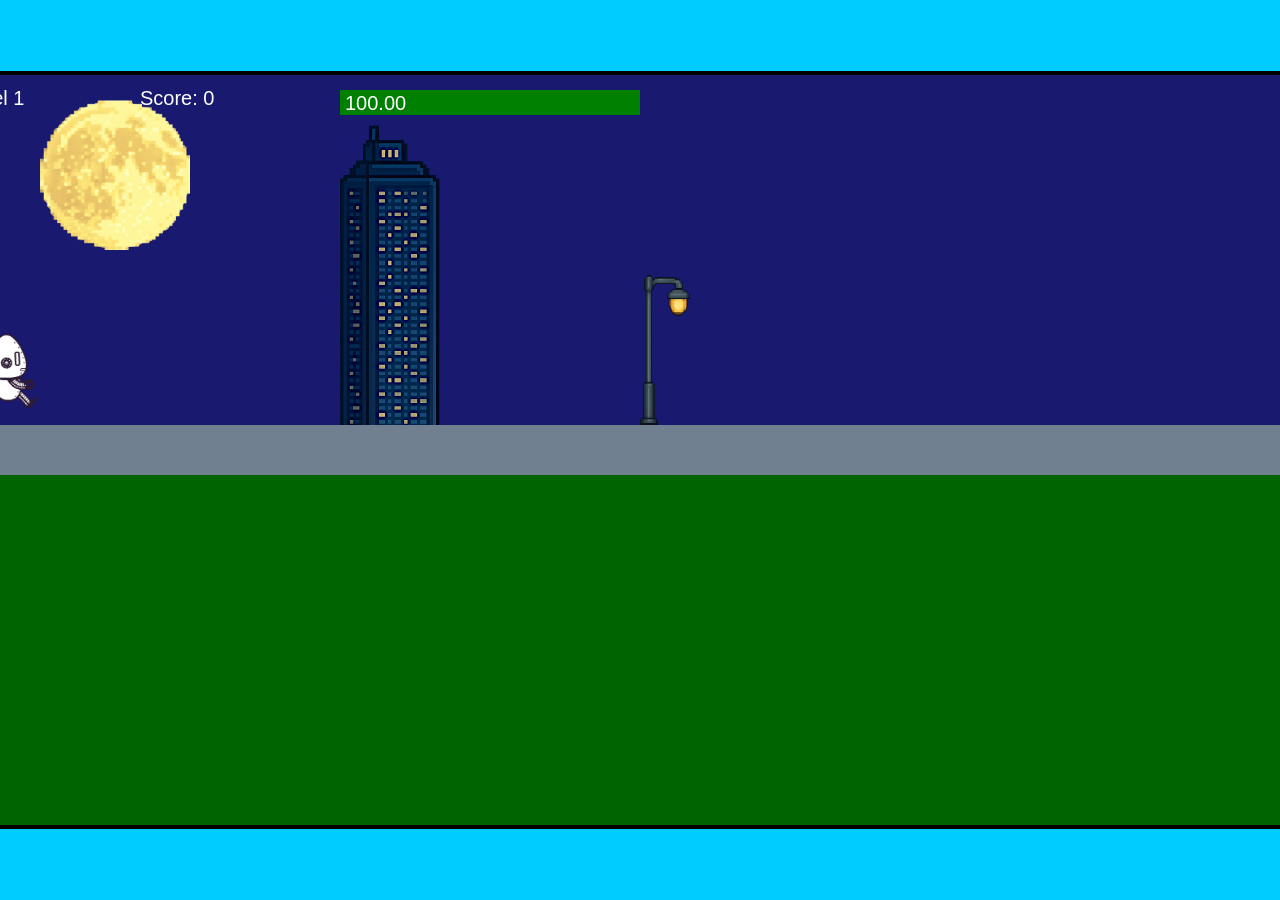
<file: fsd-projects/runtime/index.html>
<!DOCTYPE html>
<html lang="en">
  <head>
    <meta charset="UTF-8" />
    <meta name="viewport" content="width=device-width, initial-scale=1.0" />
    <title>Runtime Neo</title>
    <link rel="stylesheet" href="runtime.css" />
    <script src="https://code.jquery.com/jquery-3.1.0.js"></script>
    <script src="setup.js"></script>
    <script src="levels.js"></script>
    <script src="scenery.js"></script>
    <script src="student.js"></script>
    <script src="main.js"></script>
  </head>
  <body id="body">
    <canvas id="gameCanvas" width="1400" height="750"></canvas>
    <img id="player" src="images/halle.png" />
    <img id="projectile" src="images/projectile.png" />
    <img id="basicPlatform" src="images/interactable/basicPlatform.png" />
    <img id="spikes" src="images/interactable/spikes.png" />
    <img id="bug" src="images/interactable/bug.png" />
    <img id="healthUp" src="images/interactable/healthUp.png" />
    <img id="flag" src="images/interactable/flag.png" />
    <img id="moon" src="images/backgrounds/moon.png" />
    <img id="building" src="images/backgrounds/building.png" />
    <img id="lamp" src="images/backgrounds/lamp.png" />
  </body>
</html>
</file>
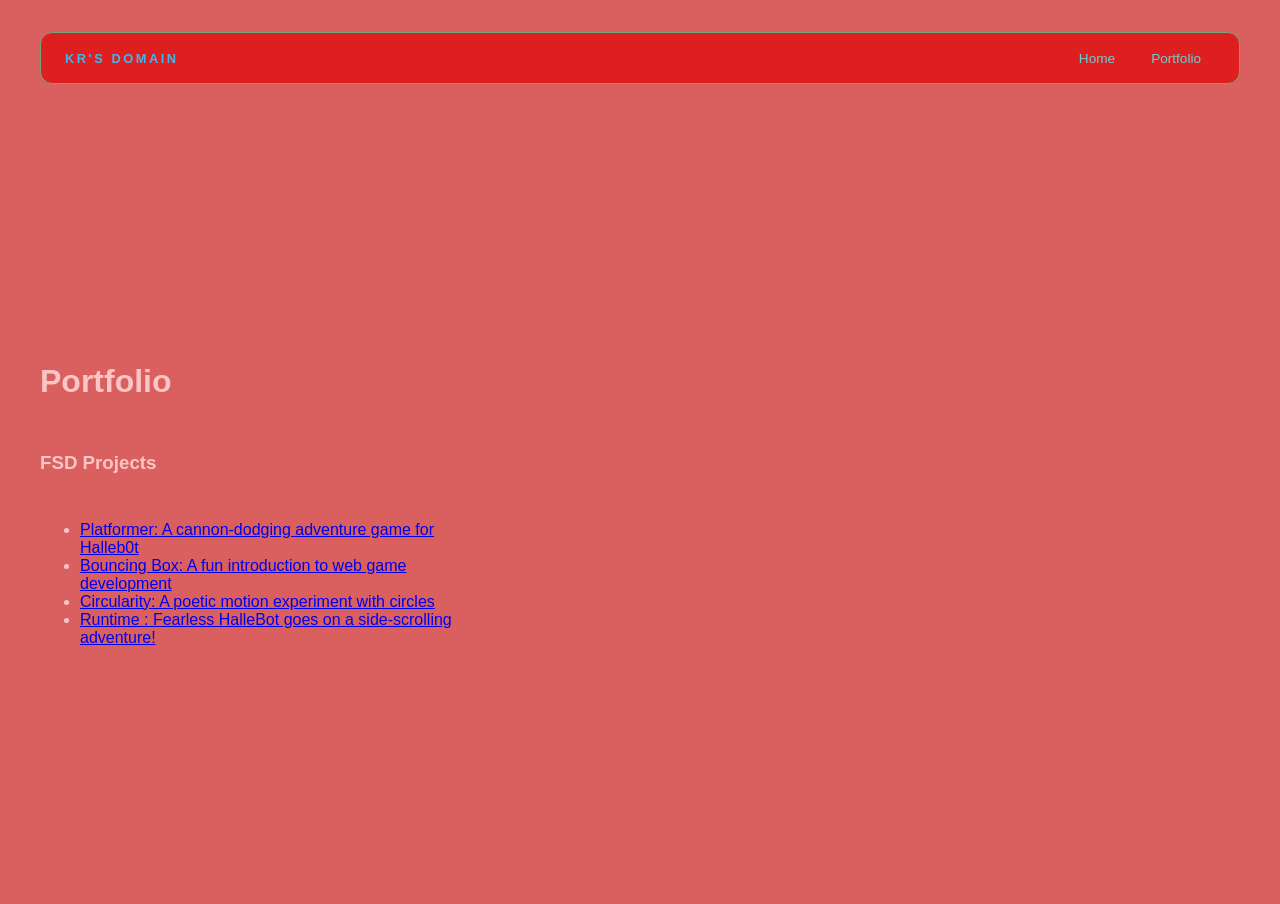
<file: portfolio.html>
<!DOCTYPE html>
<html>

<head>
  <title>KR's DOMAIN</title>
  <link rel="stylesheet" href="style.css">
</head>

<body>

  <div id="all-contents">
    <nav>
      <h1>KR's DOMAIN</h1>
      <ul id="nav-ul">
        <li class="nav-li">
          <a href="index.html">Home</a>
        </li>
        <li class="nav-li">
          <a href="portfolio.html">Portfolio</a>
        </li>


      </ul>
    </nav>

    <main>
      <div class="content">
        <h1>
          Portfolio
        </h1>
        <h3> FSD Projects </h3>
        <ul id="portfolio">
          <li>
            <a href="fsd-projects/platformer/">Platformer: A cannon-dodging adventure game for Halleb0t</a>
          </li>
          <li>
            <a href="fsd-projects/bouncing-box/">Bouncing Box: A fun introduction to web game development</a>
          </li>
          <li>
            <a href="fsd-projects/circularity/">Circularity: A poetic motion experiment with circles</a>
          </li>
          <li>
            <a href="fsd-projects/runtime/">Runtime : Fearless HalleBot goes on a side-scrolling adventure!</a>
          </li>

        </ul>

        <!-- ASD Projects will go here -->

      </div>
    </main>


</body>

</html>
</file>
<file: fsd-projects/runtime/runtime.css>
/* runtime.css */
/* Styles for Runtime Neo auto-runner game */

img {
  display: none;
}

#gameCanvas {
  position: absolute;
  border: 4px solid #000;
  top: 50%;
  left: 50%;
  transform: translate(-50%, -50%);
}

body {
  margin: 0;
  background-color: #00ccff;
  font-family: Arial, sans-serif;
  text-align: center;
  overflow: hidden;
}
</file>
<file: style.css>
* {
    box-sizing: border-box;
}

body {
    margin: 0;
    background: #da6060;
    color: #fcc5c5;
    font-family: "Helvetica Neue", Arial, sans-serif;
}

#all-contents {
    max-width: 1500px;
    min-height: 100vh;
margin: 0 auto;
    padding: 32px 40px;
}

main {
    display: grid;
    grid-template-columns: minmax(220px, 1fr) minmax(420px, 1.6fr);
    align-items: center;
    min-height: calc(100vh - 160px);
    gap: clamp(32px, 5vw, 80px);
}

.sidebar {
    width: 100%;
}

.content {
    display: flex;
    flex-direction: column;
    align-items: flex-start;
    gap: 12px;
}
h2 {
    margin: 0;
    font-size: clamp(4rem, 10vw, 7rem);
    line-height: 0.9;
    font-weight: 900;
    letter-spacing: -0.04em;
    text-transform: uppercase;
    color: #000;
}

.content > p {
    margin: 0;
    color: #999;
    font-size: 0.9rem;
    text-transform: uppercase;
    letter-spacing: 0.15em;
    line-height: 1.4;
}
#interests {
    margin-top: 32px;
    width: 100%;
}

#interests h3 {
    margin: 0 0 12px;
    font-size: 0.75rem;
    font-weight: 700;
    text-transform: uppercase;
    letter-spacing: 0.2em;
    color: #ff0000;
}

#interests ul {
    list-style: none;
    margin: 0;
    padding: 0;
    display: flex;
    flex-wrap: wrap;
    gap: 8px;
}

#interests li {
    color: #ff0000;
    font-size: 1rem;
    font-weight: 600;
    padding: 10px 20px;
    background: #471c1c;
    border: 1px solid #460000;
    border-radius: 100px;
    transition: background 0.25s ease, color 0.25s ease, transform 0.25s ease;
    cursor: default;
}

#interests li:hover {
    background: #471c1c;
    color: #ff0000;
    border-color: #460000;
    transform: translateY(-2px);
}
.sidebar-img {
    width: 100%;
    max-width: 760px;
    aspect-ratio: 3 / 4;
    object-fit: cover;
    display: block;
    border-radius: 16px;
    filter: grayscale(100%);
    box-shadow: 0 8px 30px rgba(143, 216, 192, 0.12);
    transition: filter 0.4s ease, transform 0.4s ease, box-shadow 0.4s ease;
}

.sidebar-img:hover {
    filter: grayscale(0%);
    transform: translateY(-4px);
    box-shadow: 0 16px 40px rgba(138, 156, 240, 0.18);
}
nav {
    display: flex;
    justify-content: space-between;
    align-items: center;
    margin-bottom: 48px;
    padding: 16px 24px;
    background: #df1f1f;
    border: 1px solid #70a87c;
    border-radius: 12px;
}

nav h1 {
    margin: 0;
    font-size: 0.8rem;
    font-weight: 700;
    text-transform: uppercase;
    letter-spacing: 0.2em;
    color: #41b5eb;
}

#nav-ul {
    list-style: none;
    display: flex;
    gap: 8px;
    margin: 0;
    padding: 0;
}

.nav-li a {
    color: #68d1d8;
    text-decoration: none;
    font-size: 0.85rem;
    font-weight: 500;
    padding: 6px 14px;
    border-radius: 8px;
    transition: background 0.25s ease, color 0.25s ease;
}

.nav-li a:hover {
    background: #cc75b9;
    color: #ff0000;
}
</file>
